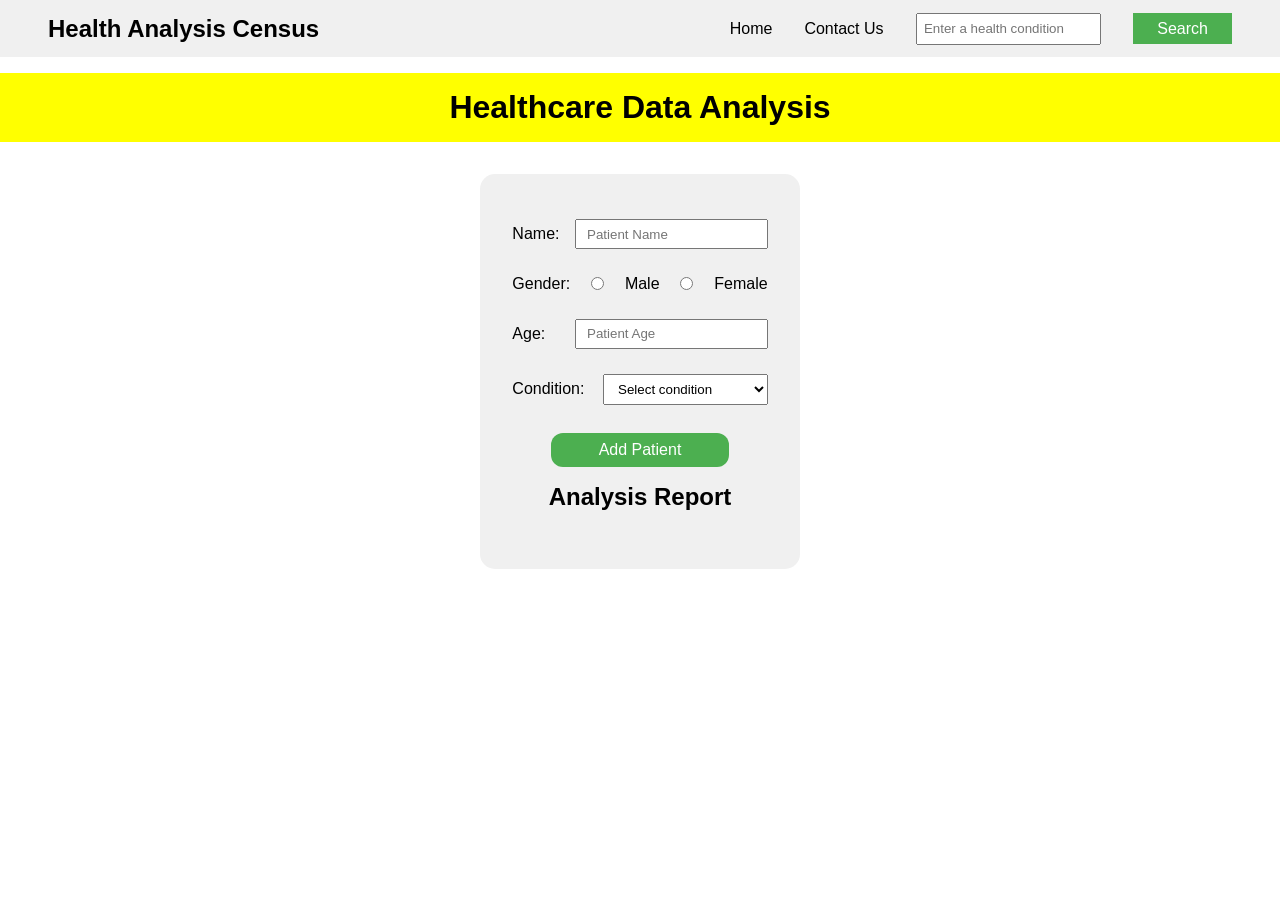
<file: healthAnalysis/index.html>
<!DOCTYPE html>
<html lang="en">
<head>
  <meta charset="UTF-8">
  <title>Health Analysis Data</title>
  <link rel="stylesheet" href="./health_analysis.css">
</head>
<body>
    <nav>
        <h1>Health Analysis Census</h1>
        <ul>
            <li><a href="./index.html" id="home">Home </a></li>
            <li><a href="./health_contact.html" id="contact">Contact Us </a></li>
            <li><input type="text" id="conditionInput" placeholder="Enter a health condition">  </li>
            <li><button id='btnSearch'>Search</button></li>
        </ul>
    </nav>
    <div class="container">
        <h1>Healthcare Data Analysis</h1>
        <div class="analysisForm">
            <div>
                <label for="name">Name:</label>
                <input type="text" id="name" placeholder="Patient Name">
            </div>
            <div>
                <label>Gender:</label>
                <input type="radio" name="gender" id="male" value="Male">
                <label for="male">Male</label>
                <input type="radio" name="gender" id="female" value="Female">
                <label for="female">Female</label>
            </div>
            <div>
                <label for="age">Age:</label>
                <input type="number" id="age" placeholder="Patient Age">
            </div>
            <div>
                <label for="condition">Condition:</label>
                <select id="condition">
                    <option value="">Select condition</option>
                    <option value="Diabetes">Diabetes</option>
                    <option value="Thyroid">Thyroid</option>
                    <option value="High Blood Pressure">High Blood Pressure</option>
                </select>
            </div>
            <button id="addPatient">Add Patient</button>
            <h2>Analysis Report</h2>
            <div id="report"></div>
        </div>
        <div class="searchCondition">
            <div id="result"></div>
        </div>
    </div>
    <script src="./health_analysis.js"></script>
</body>
</html>
</file>
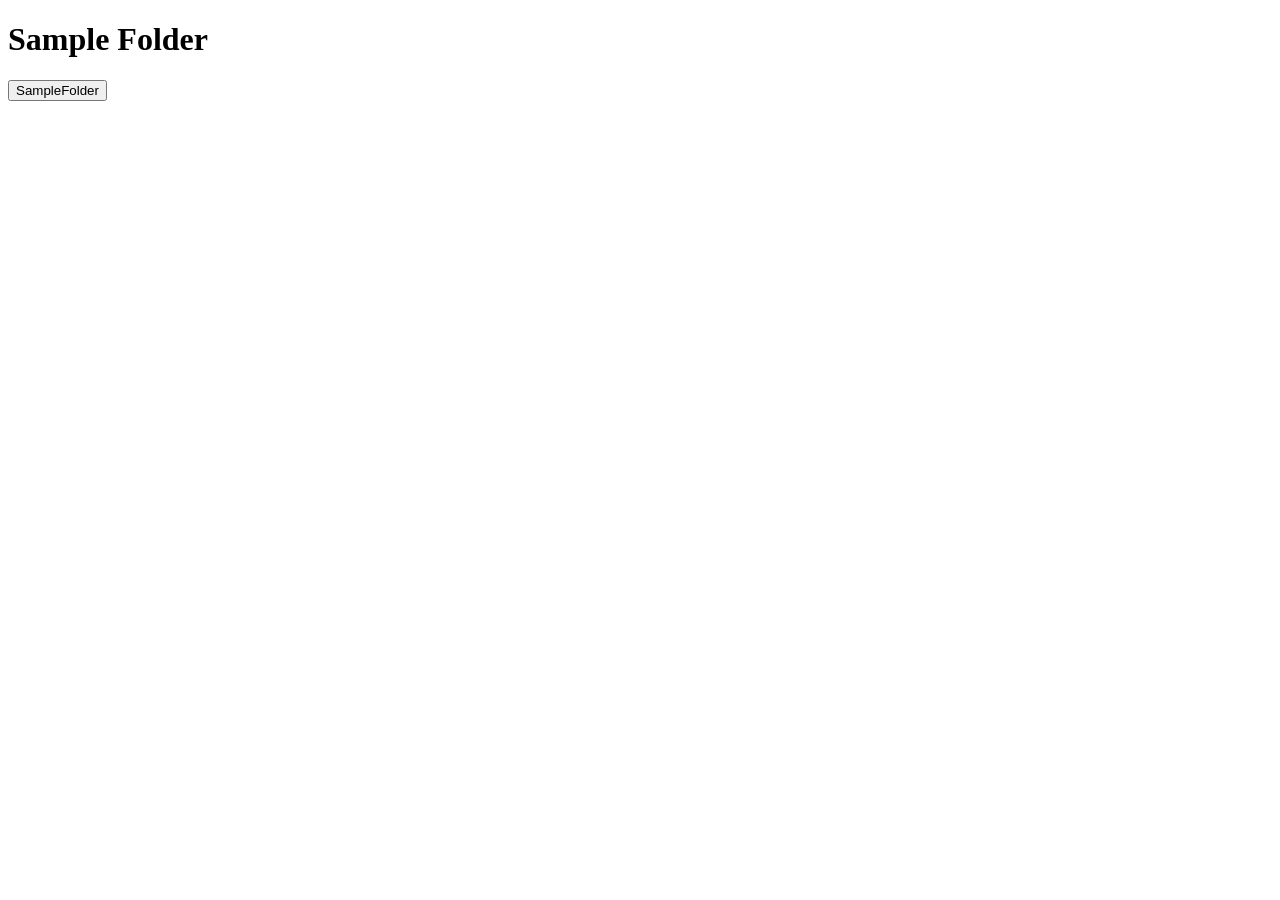
<file: sample_folder.html>
<!DOCTYPE html>
<html lang="en">
<head>
    <meta charset="UTF-8">
    <meta name="viewport" content="width=device-width, initial-scale=1.0">
    <title>Sample Folder</title>
</head>
<body>
    <h1>Sample Folder</h1>
    <button>SampleFolder</button>
</body>
</html>
</file>
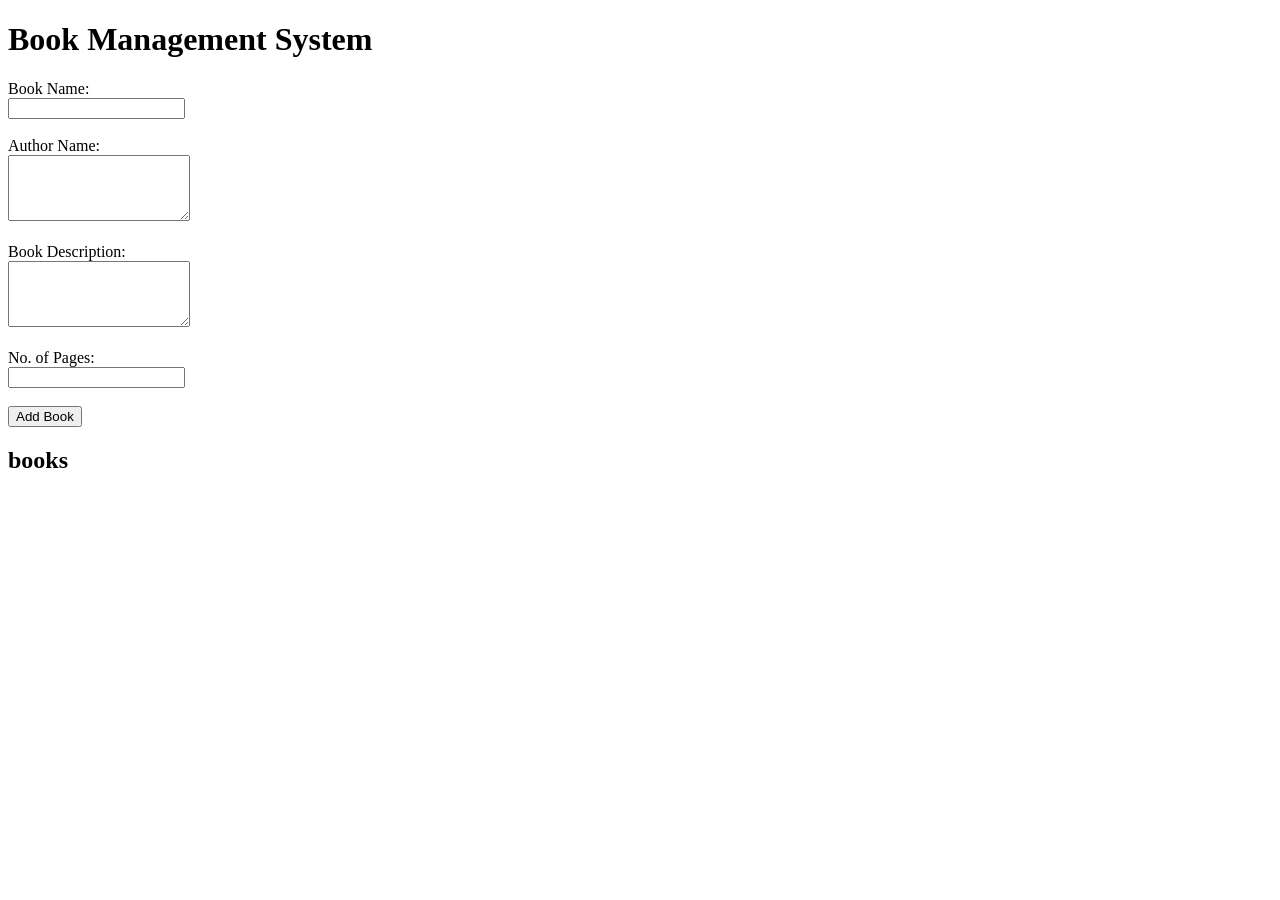
<file: bookSystem/book_system.html>
<!DOCTYPE html>
<html lang="en">
<head>
    <meta charset="UTF-8">
    <title>Book Management System</title>
</head>
<body>
    <h1>Book Management System</h1>
    <label for="bookName">Book Name:</label><br>
    <input type="text" id="bookName"><br><br>
    <label for="authorName">Author Name:</label><br>
    <textarea id="authorName" rows="4"></textarea><br><br>
    <label for="bookDescription">Book Description:</label><br>
    <textarea id="bookDescription" rows="4"></textarea><br><br>
    <label for="pagesNumber">No. of Pages:</label><br>
    <input type="number" id="pagesNumber"><br><br>
    <button onclick="addBook()">Add Book</button>

    <h2>books</h2>
    <div id="books">
        <!-- books will be displayed here -->
    </div>
    <script src="./book_system.js"></script>
</body>
</html>
</file>
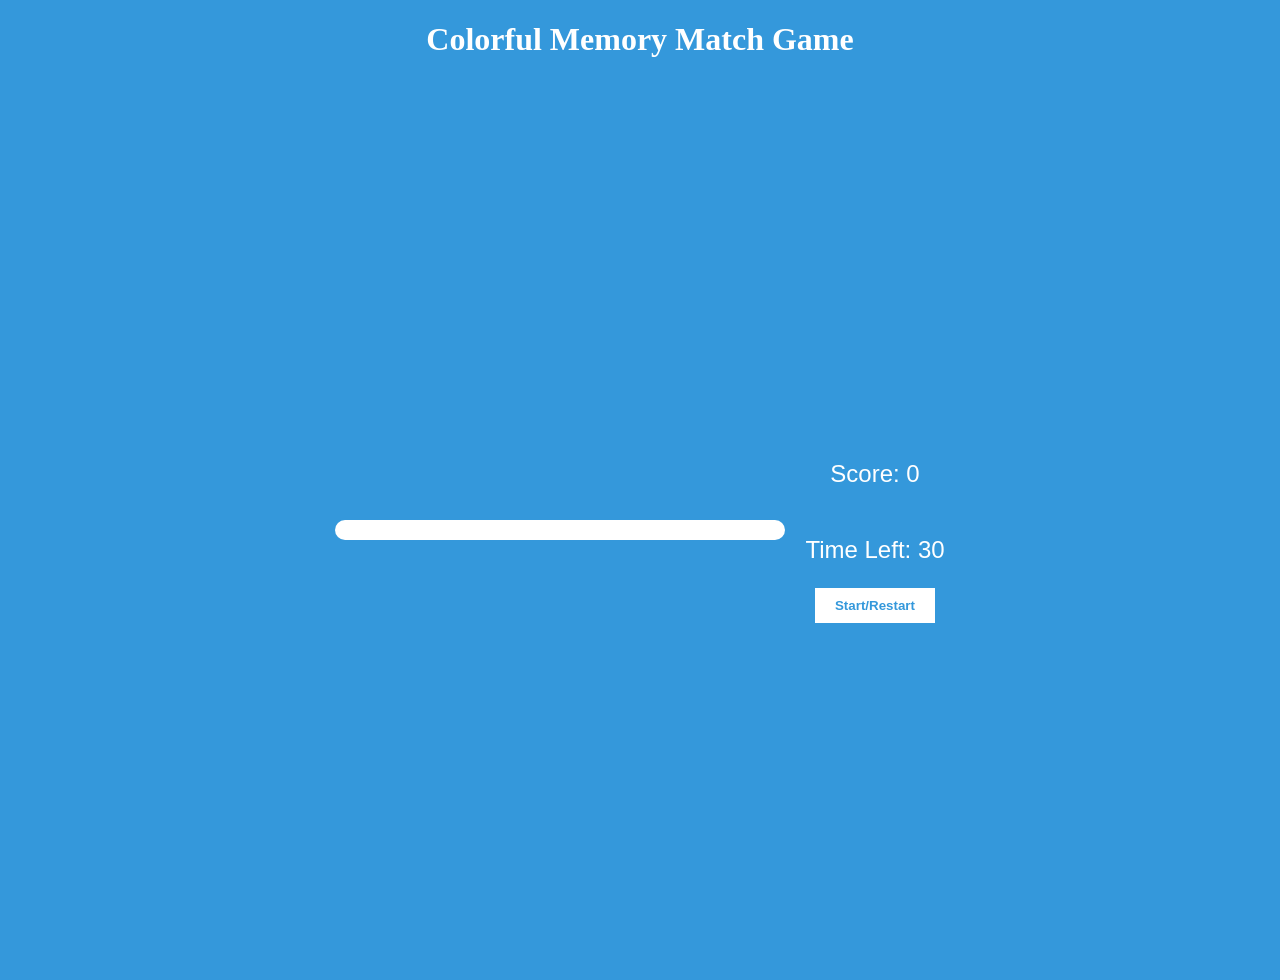
<file: colorfulMemoryGame/colorful_memory_game.html>
<!DOCTYPE html>
<html>

<head>
    <title>Colorful Memory Match Game</title>
        <link rel="stylesheet" href="./colorfulGame.css">
</head>

<body>
    <h1>Colorful Memory Match Game</h1>
    <div class="container">
        <div id="game-container">
         <!-- Cards will be generated dynamically using JavaScript -->
        </div>
        <div class="startMain">
            <p id="score">Score: 0</p>
            <p id="timer">Time Left: 30</p>
            <button id="startbtn">Start/Restart</button>
        </div>
    </div>
    <script src="./colorful_memory_game.js"></script>
</body>
</html>
</file>
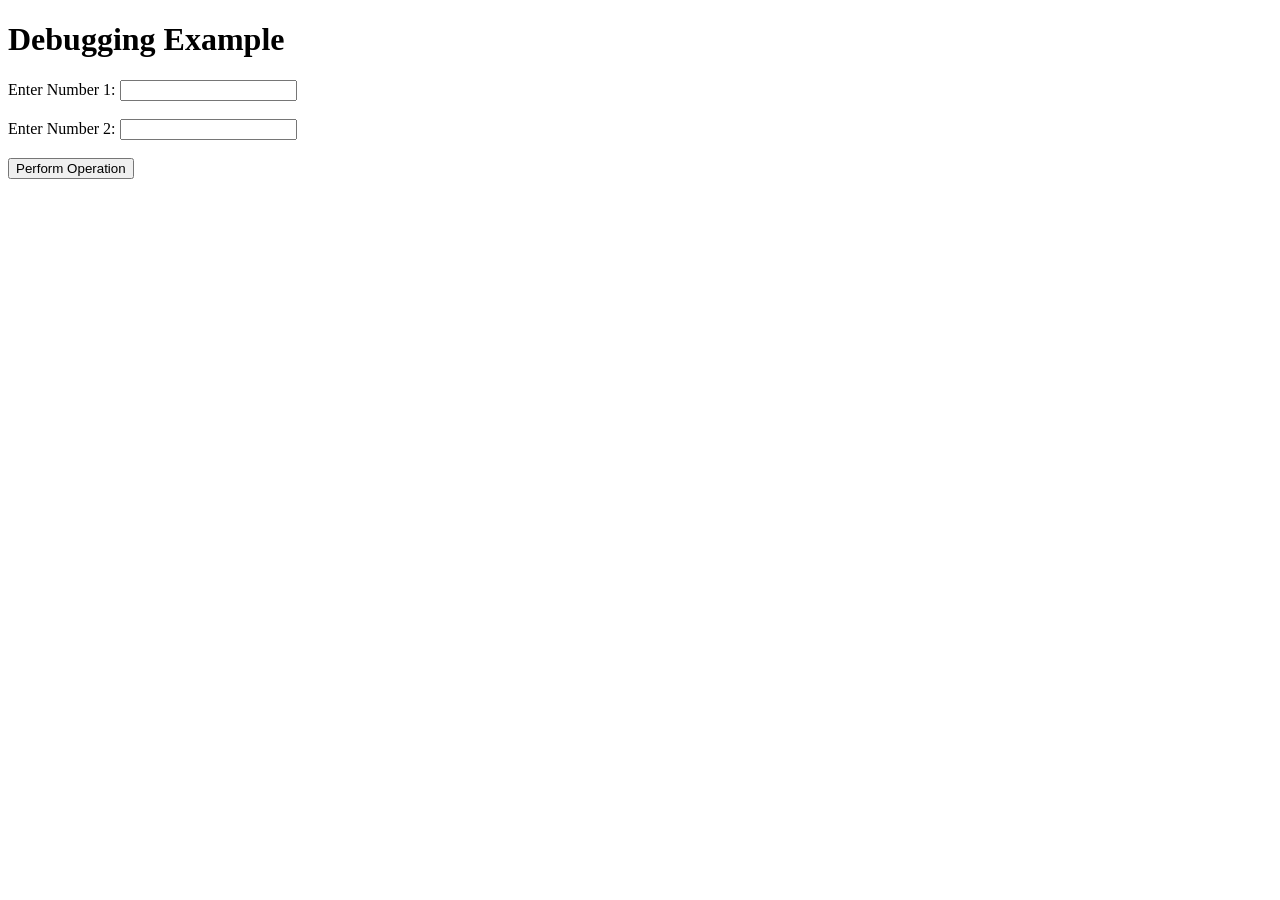
<file: DebugCode/debug_code.html>
<!DOCTYPE html>
<html lang="en">

<head>
    <meta charset="UTF-8">
    <title>Debugging Example</title>
</head>

<body>
    <h1>Debugging Example</h1>
    <label for="input1">Enter Number 1:</label>
    <input type="number" id="input1"><br><br>
    <label for="input2">Enter Number 2:</label>
    <input type="number" id="input2"><br><br>
    <button onclick="performOperation()">Perform Operation</button>
    <p id="result"></p>
</body>
<script src="./debug_code.js"></script>

</html>
</file>
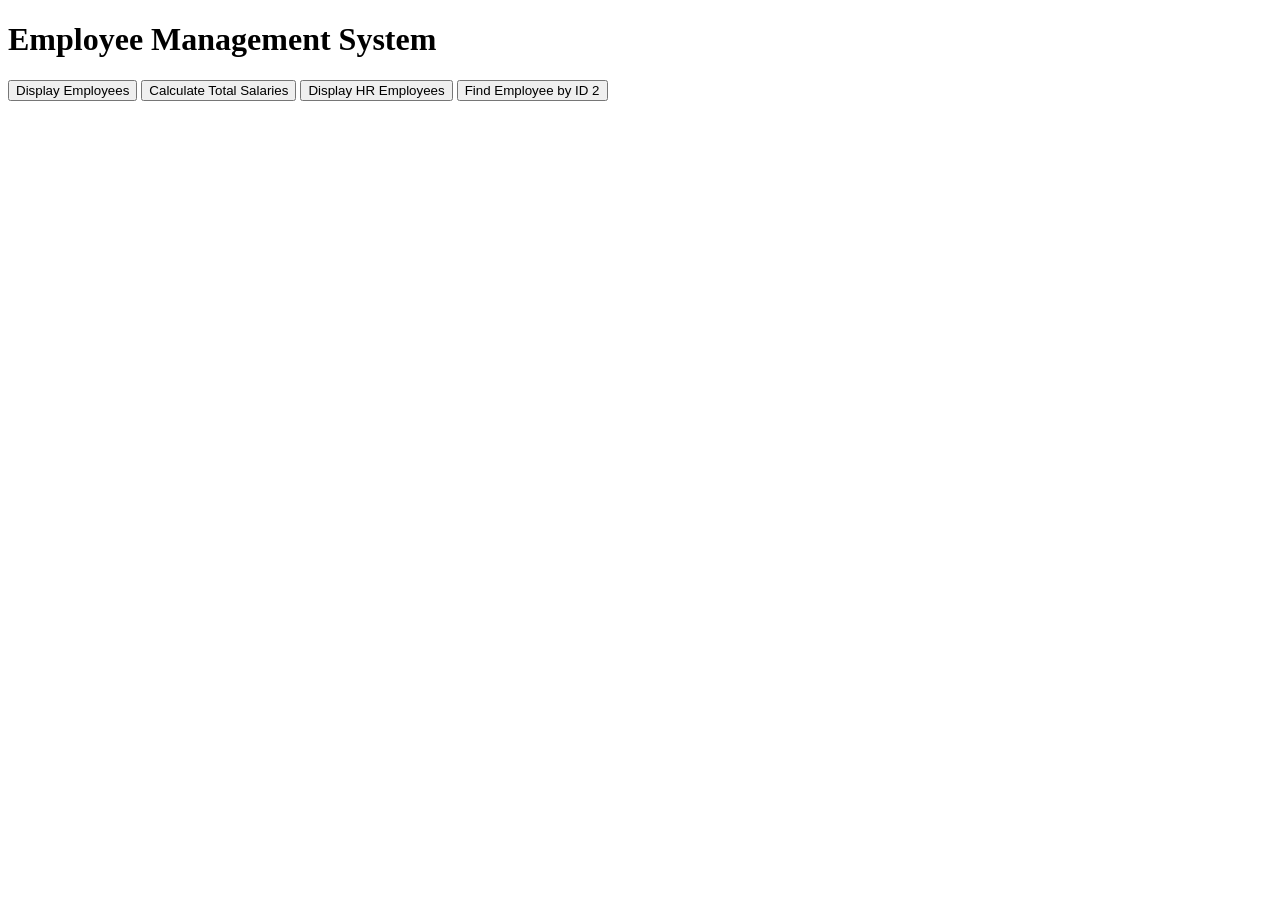
<file: employeeDetails/employee_details.html>
<!DOCTYPE html>
<html>
<head>
  <title>Employee Management System</title>
</head>
<body>
   <h1>Employee Management System</h1>

  <div>
    <button onclick="displayEmployees()">Display Employees</button>
    <button onclick="calculateTotalSalaries()">Calculate Total Salaries</button>
    <button onclick="displayHREmployees()">Display HR Employees</button>
    <button onclick="findEmployeeById(2)">Find Employee by ID 2</button>
  </div>

 <div id="employeesDetails"></div>
<script src="./employee_details.js"></script>
</body>
</html>
</file>
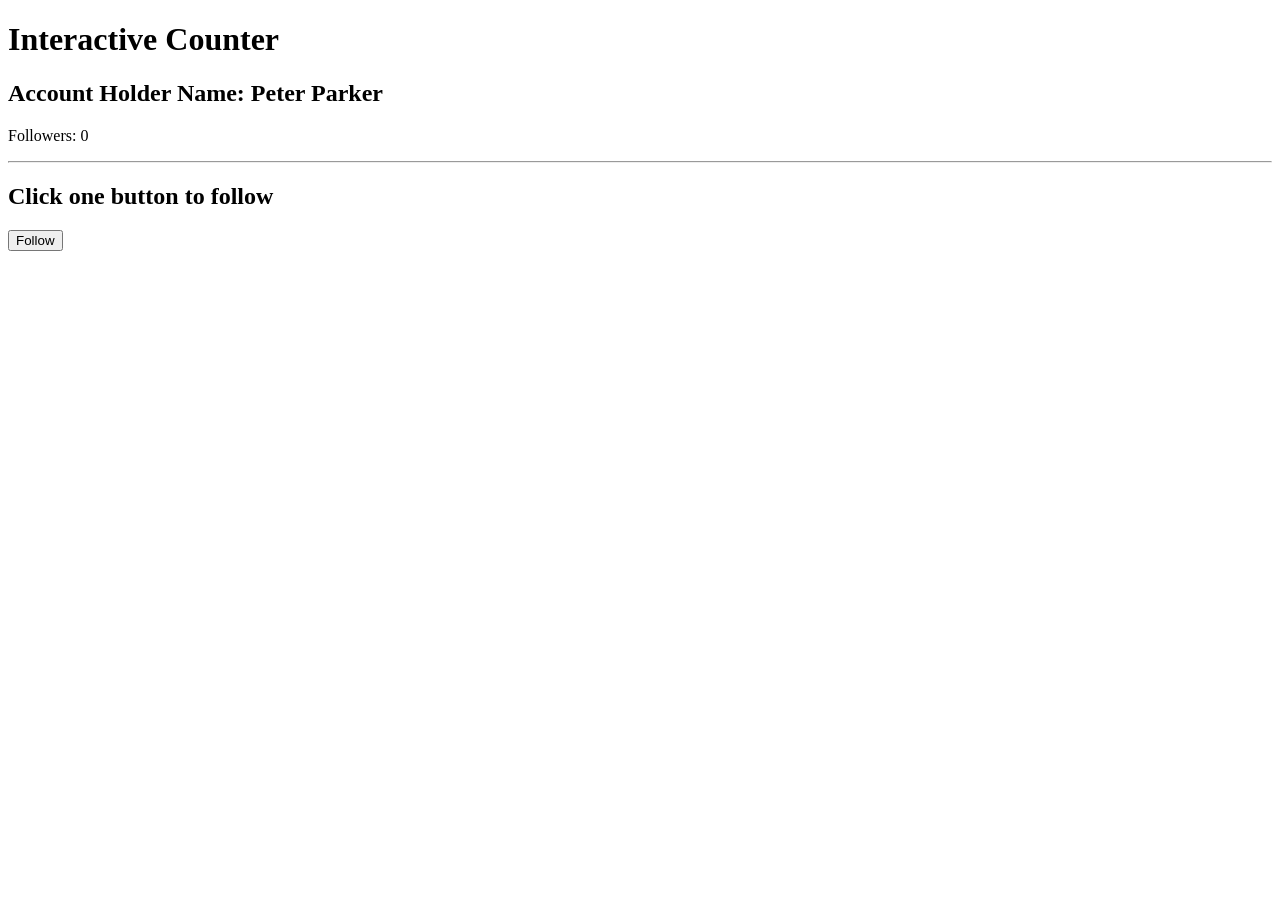
<file: followersCount/followers_count.html>
<!DOCTYPE html>
<html>
<head>
  <title>Interactive Counter</title>
</head>
<body>
  <h1>Interactive Counter</h1>
  <h2>Account Holder Name: Peter Parker</h2>
  <p>Followers: <span id="countDisplay">0</span></p>
  <hr>
  <h2>Click one button to follow</h2>
  <button onclick="increaseCount()">Follow</button>
  <script src="./followers_count.js"></script>
</body>
</html>
</file>
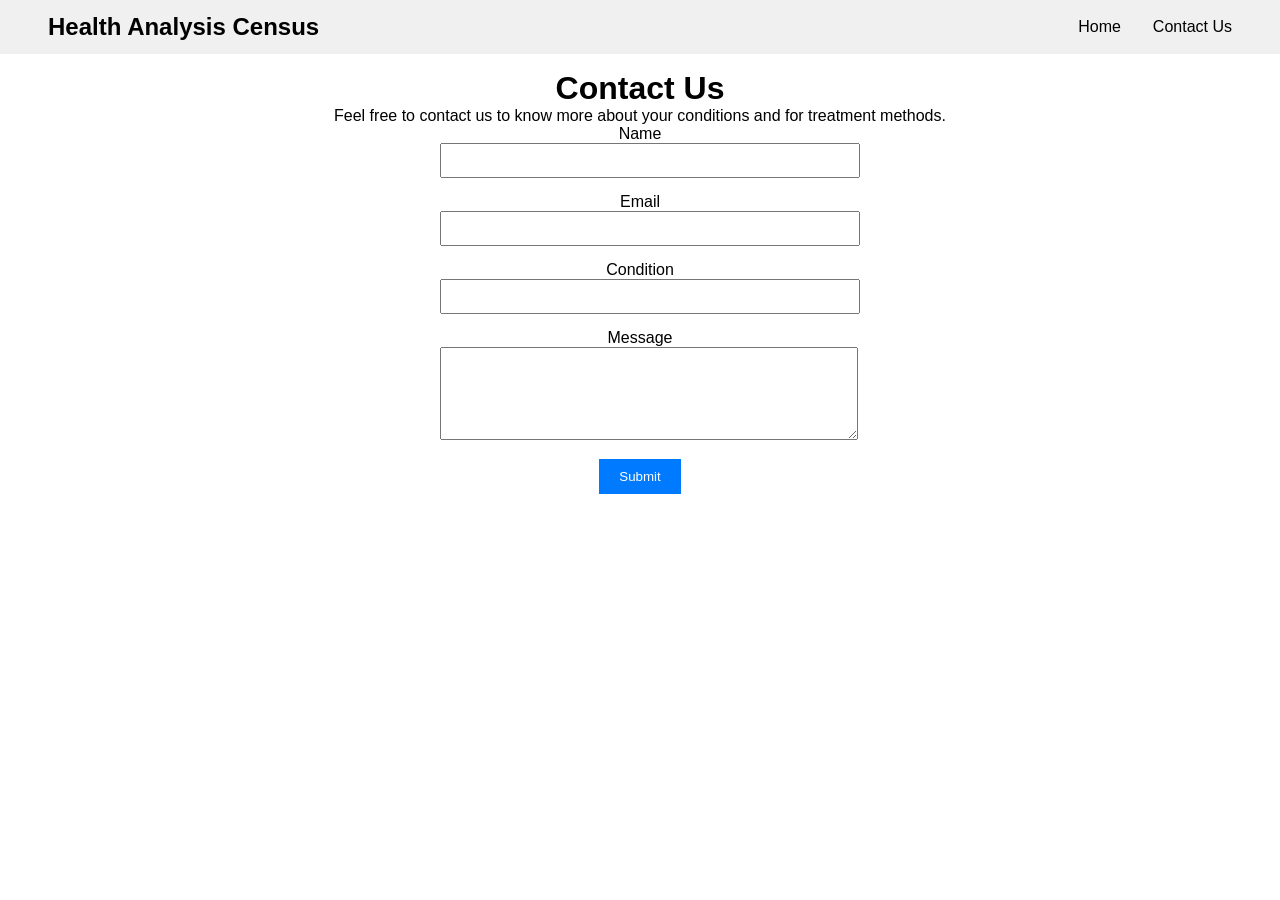
<file: healthAnalysis/health_contact.html>
<!DOCTYPE html>
<html lang="en">
<head>
  <meta charset="UTF-8">
  <title>Contact Us</title>
  <link rel="stylesheet" href="./health_analysis.css">
  <style>
    body{
        text-align: center;
    }
    /* Some basic styling for demonstration purposes */
    #contactForm {
      max-width: 400px;
      margin: 0 auto;
    }
    #contactForm input,
    #contactForm textarea {
      width: 100%;
      margin-bottom: 15px;
      padding: 8px;
    }
    #contactForm button {
      padding: 10px 20px;
      background-color: #007bff;
      color: white;
      border: none;
      cursor: pointer;
    }
    #contactForm button:hover {
      background-color: #0056b3;
    }
  </style>
</head>
<body>
  <nav><h1>Health Analysis Census</h1>
    <ul>
      <li><a href="./index.html" id="home">Home </a></li>
      <li><a href="./health_contact.html" id="contact">Contact Us </a></li>
      </li>

    </ul>
    </nav>
  <h1>Contact Us</h1>
  <p>Feel free to contact us to know more about your conditions and for treatment methods.</p>

  <form id="contactForm">
    <div>
      <label for="name">Name</label>
      <input type="text" id="name" name="name" required>
    </div>
    <div>
      <label for="email">Email</label>
      <input type="email" id="email" name="email" required>
    </div>
    <div>
      <label for="condition">Condition</label>
      <input type="text" id="condition" name="condition" required>
    </div>
    <div>
      <label for="message">Message</label>
      <textarea id="message" name="message" rows="5" required></textarea>
    </div>
    <button type="submit" onclick="thankyou()">Submit</button>
  </form>
  <script>
    function thankyou(){
        alert('Thank you for contacting us!')
    }
  </script>
</body>
</html>
</file>
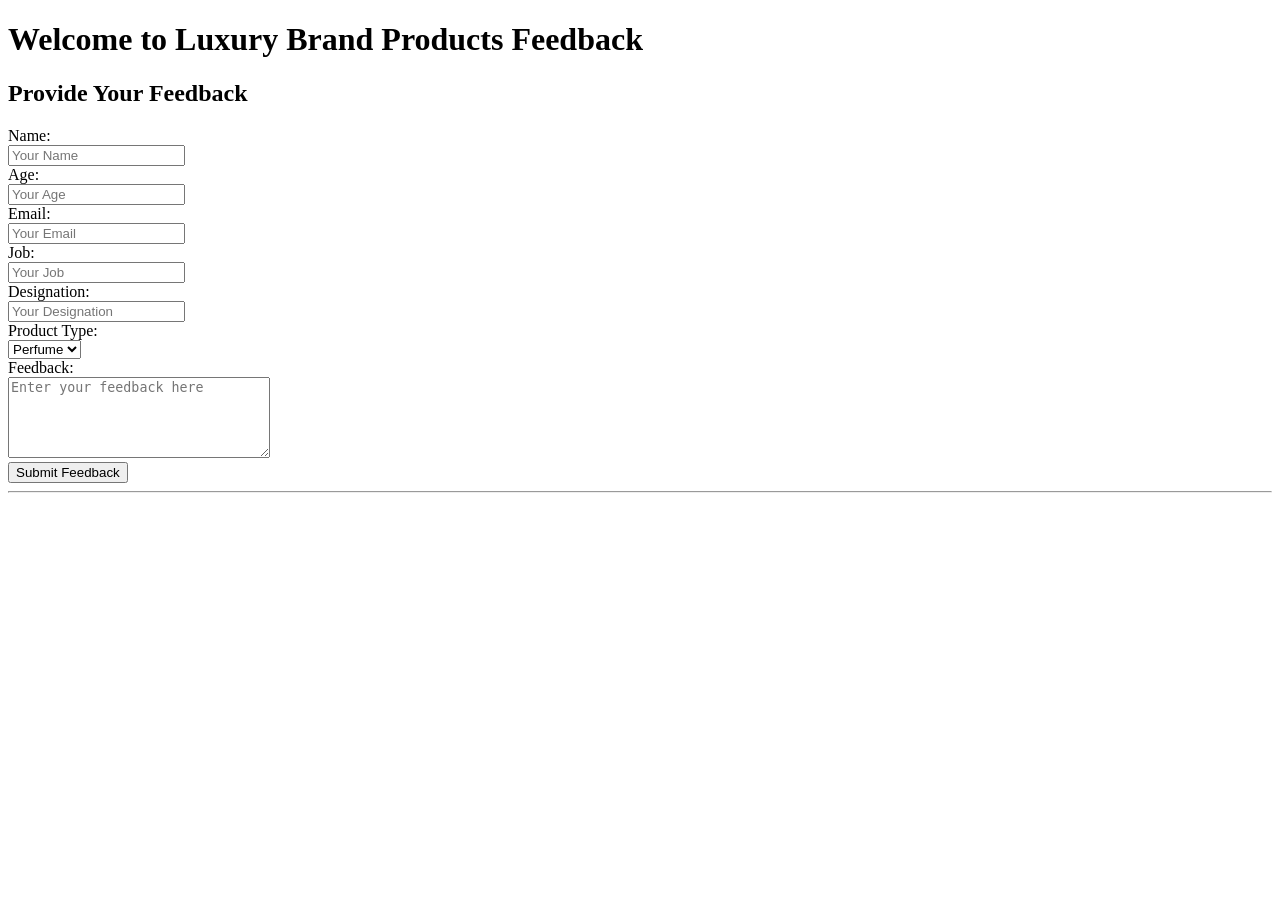
<file: productSurvey/product_survey.html>
<!DOCTYPE html>
<html>
<head>
  <title>Luxury Brand Feedback</title>
</head>
<body>
  <h1>Welcome to Luxury Brand Products Feedback</h1>
  <h2>Provide Your Feedback</h2>
  <label for="name">Name:</label><br>
  <input type="text" id="name" placeholder="Your Name" required><br>
  <label for="age">Age:</label><br>
  <input type="number" id="age" placeholder="Your Age" required><br>
  <label for="email">Email:</label><br>
  <input type="email" id="email" placeholder="Your Email" required><br>
  <label for="job">Job:</label><br>
  <input type="text" id="job" placeholder="Your Job" required><br>
  <label for="designation">Designation:</label><br>
  <input type="text" id="designation" placeholder="Your Designation" required><br>
  <label for="productType">Product Type:</label><br>
  <select id="productType" required>
    <option value="perfume">Perfume</option>
    <option value="cream">Cream</option>
    <option value="oils">Oils</option>
  </select><br>
  <label for="feedbackText">Feedback:</label><br>
  <textarea id="feedbackText" rows="5" cols="30" placeholder="Enter your feedback here" required></textarea><br>
<button id="submitBtn">Submit Feedback</button>
<hr>
<div id="userInfo" style="display: none;">
  <h2>User Information:</h2>
  <p>Name: <span id="userName"></span></p>
  <p>Age: <span id="userAge"></span></p>
  <p>Email: <span id="userEmail"></span></p>
  <p>Job: <span id="userJob"></span></p>
  <p>Designation: <span id="userDesignation"></span></p>
  <p>Feedback for  <span id="userProductChoice"></span>: <span id="userFeedback"></span></p>
</div>
<script src="./product_survey.js"></script>
</body>
</html>
</file>
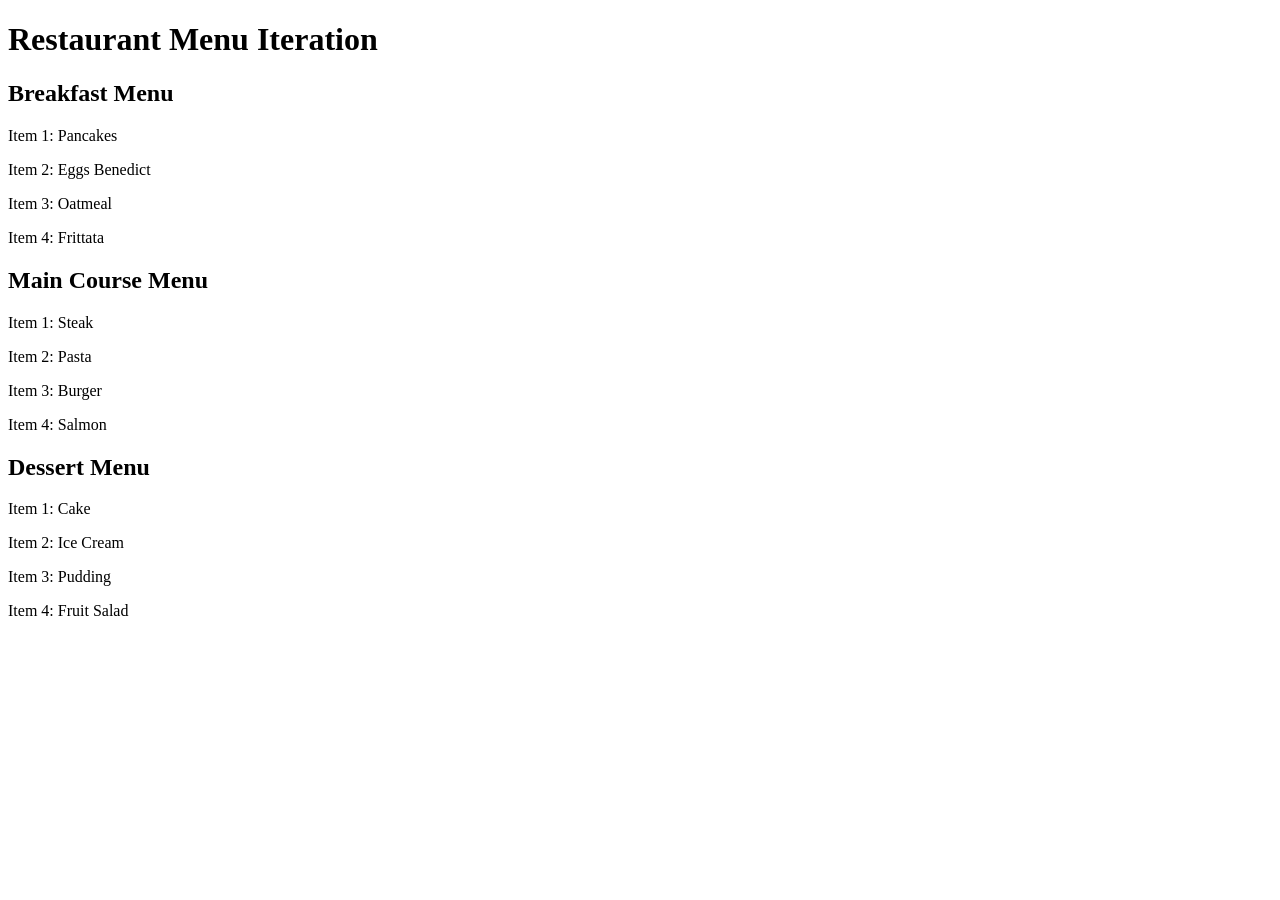
<file: restaurantMenu/restaurant_menu.html>
<!DOCTYPE html>
<html>
<head>
  <title>Restaurant Menu</title>
</head>
<body>
 <h1>Restaurant Menu Iteration</h1>
    <h2>Breakfast Menu</h2>
    <div id="breakfastTotalItems"></div>
    <div id="breakfastMenuItems"></div>

    <h2>Main Course Menu</h2>
    <div id="maincourseTotalItems"></div>
    <div id="maincourseMenuItems"></div>

    <h2>Dessert Menu</h2>
    <div id="dessertTotalItems"></div>
    <div id="dessertMenuItems"></div>
    <script src="./restaurant_menu.js"></script>
</body>
</html>
</file>
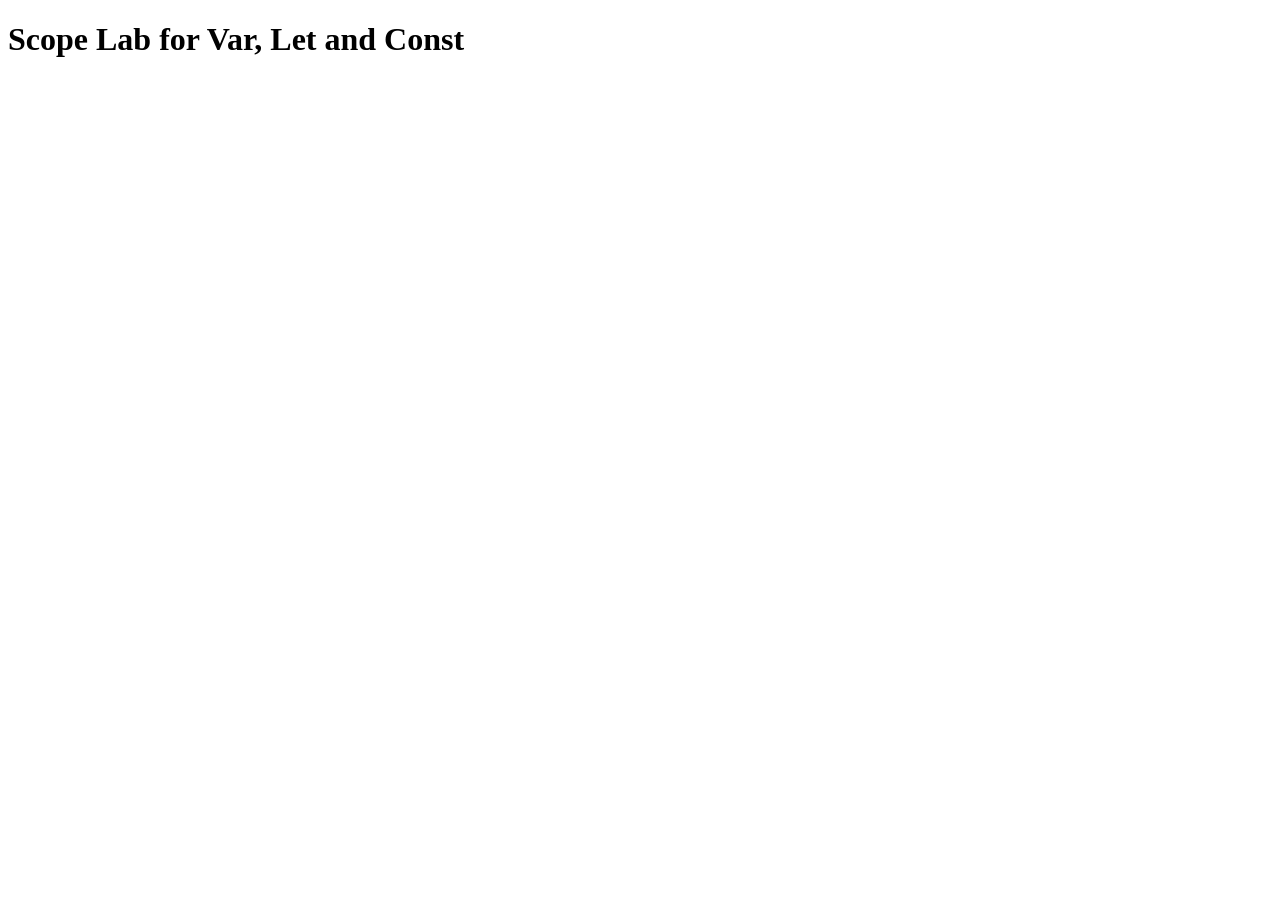
<file: SampleFolder/sample_folder.html>
<!DOCTYPE html>
<html lang="en">
<head>
    <meta charset="UTF-8">
    <meta name="viewport" content="width=device-width, initial-scale=1.0">
    <title>Scoped Variables</title>
</head>
<body>
    <h1>Scope Lab for Var, Let and Const</h1>
    <h1>
    <script src="./scope_lab.js"></script>
</body>
</html>
</file>
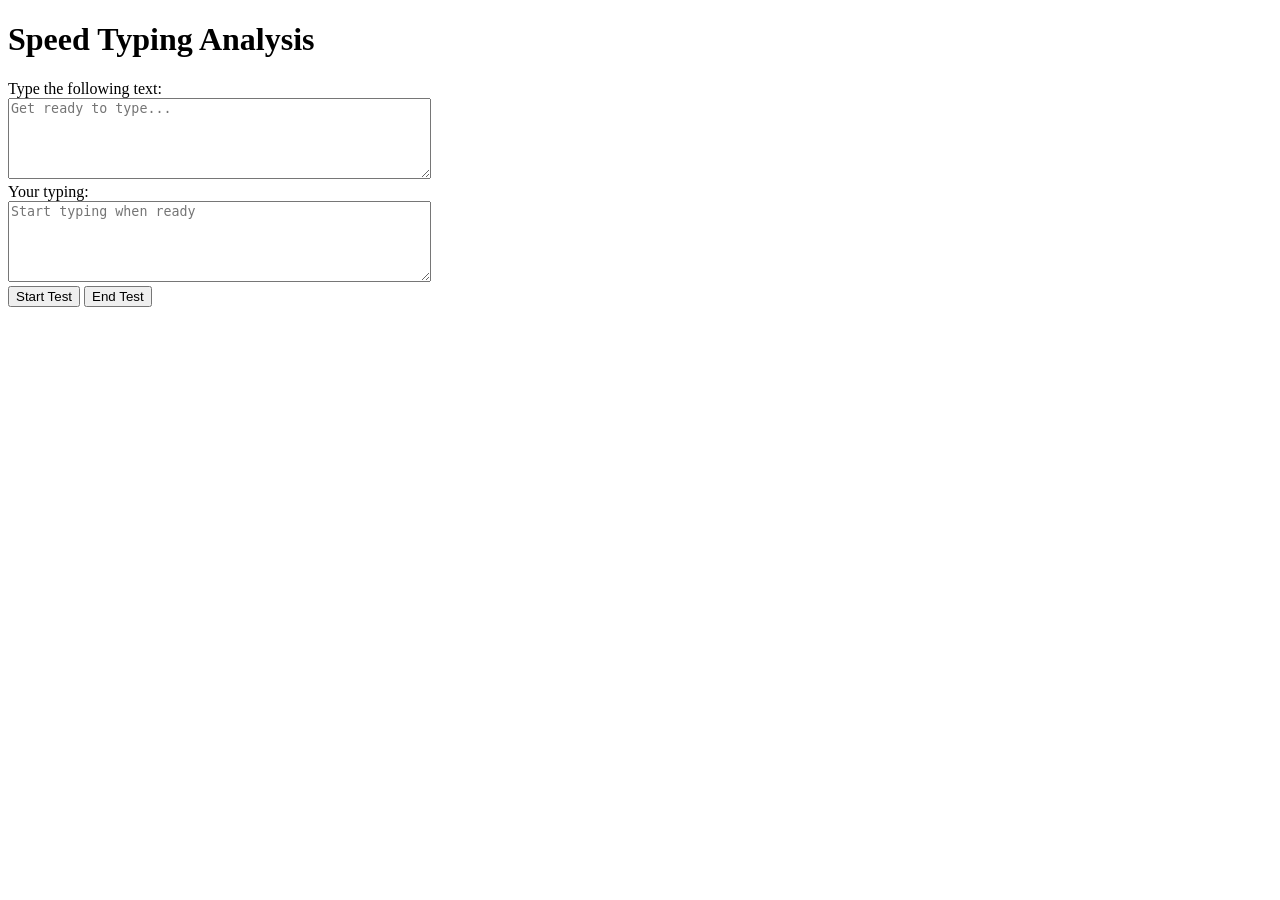
<file: speedAnalysis/speed_analysis.html>
<!DOCTYPE html>
<!DOCTYPE html>
<html>
<head>
  <title>Speed Test Analysis</title>
</head>
<body>
  <h1>Speed Typing Analysis</h1>

    <label for="inputText">Type the following text:</label><br>
    <textarea id="inputText"  cols="50" rows="5" readonly placeholder="Get ready to type..."></textarea><br>

    <label for="userInput">Your typing:</label><br>
    <textarea id="userInput"  cols="50" rows="5" placeholder="Start typing when ready"></textarea><br>
    <button onclick="startTest()">Start Test</button>
    <button onclick="endTest()">End Test</button>
    <div id="output"></div>
    <script src="./speed_analysis.js"></script>
</body>
</html>
</file>
<file: healthAnalysis/health_analysis.css>
*{
    margin:0;
    padding:0;
    font-family: Arial, Helvetica, sans-serif;
}


nav{
    display: flex;
    justify-content: space-between;
    align-items: center;
    background-color: #f0f0f0;
    padding: 0.8rem 3rem;
    margin-bottom: 1rem;
    box-sizing: border-box;
}
nav ul{
    list-style: none;
    display: flex;
    justify-content: space-between;
    align-items: center;
    gap: 2rem;
}
a{
    text-decoration: none;
    color: black;
}

#btnSearch{
    border: none;
    padding: 0.4rem 1.5rem;
    background-color: #4CAF50;
    color: white;
    font-size: medium;
}
#conditionInput{
    padding: 0.4rem;
}

/*############################ Main Section #############################*/

.container{
    display: flex;
    flex-direction: column;
}

.container > h1{
    text-align: center;
    background-color: yellow;
    padding: 1rem 0rem;
    margin-bottom: 2rem;
}

.analysisForm{
    width: auto;
    background-color: #f0f0f0;
    border-radius: 15px;
    align-self: center;
    padding: 2rem;
    display: flex;
    flex-direction: column;
    /* align-items: center; */
}

.analysisForm div{
    display: flex;
    gap: 1rem;
    justify-content: space-between;
    align-items: center;
    padding: 0.3rem 0rem;
    margin: 0.5rem 0px;
}
.analysisForm input, .analysisForm select{
    padding: 0.35rem 0.6rem;
}

#addPatient{
    border: none;
    width: 70%;
    border-radius: 12px;
    padding: 0.5rem 1.5rem;
    margin: 1rem 0rem;
    background-color: #4CAF50;
    color: white;
    font-size: medium;
    align-self: center;
}
.analysisForm h2{
    text-align: center;
}

/*###################################### Report Output Part #####################################*/

#report{
    background-color: w;
}
</file>
<file: colorfulMemoryGame/colorfulGame.css>
body {
    padding: 0;
    margin: 0;
    background-color: #3498db;
    box-sizing: border-box;

}

.container {
    font-family: Arial, sans-serif;
    background-color: #3498db;
    display: flex;
    justify-content: center;
    align-items: center;
    height: 100vh;
}

.startMain {
    margin-left: 20px;
    display: flex;
    align-items: center;
    flex-direction: column;
}

h1 {
    color: #fff;
    text-align: center;
}

#game-container {
    display: grid;
    grid-template-columns: repeat(4, 100px);
    grid-gap: 10px;
    background-color: #fff;
    padding: 10px;
    border-radius: 10px;
}

.card {
    width: 100px;
    height: 100px;
    background-color: #ddd;
    display: flex;
    justify-content: center;
    align-items: center;
    font-size: 20px;
    cursor: pointer;
    transition: background-color 0.3s;
    border-radius: 5px;
}

.matched {
    background-color: #4CAF50;
    color: #fff;
}

#score {
    text-align: center;
    font-size: 24px;
    color: #fff;
}

#timer {
    text-align: center;
    font-size: 24px;
    color: #fff;
}

#startbtn{
    padding: 10px 20px;
    background-color: white;
    color: #3498db;
    border: none;
    font-weight: 900;
}
</file>
